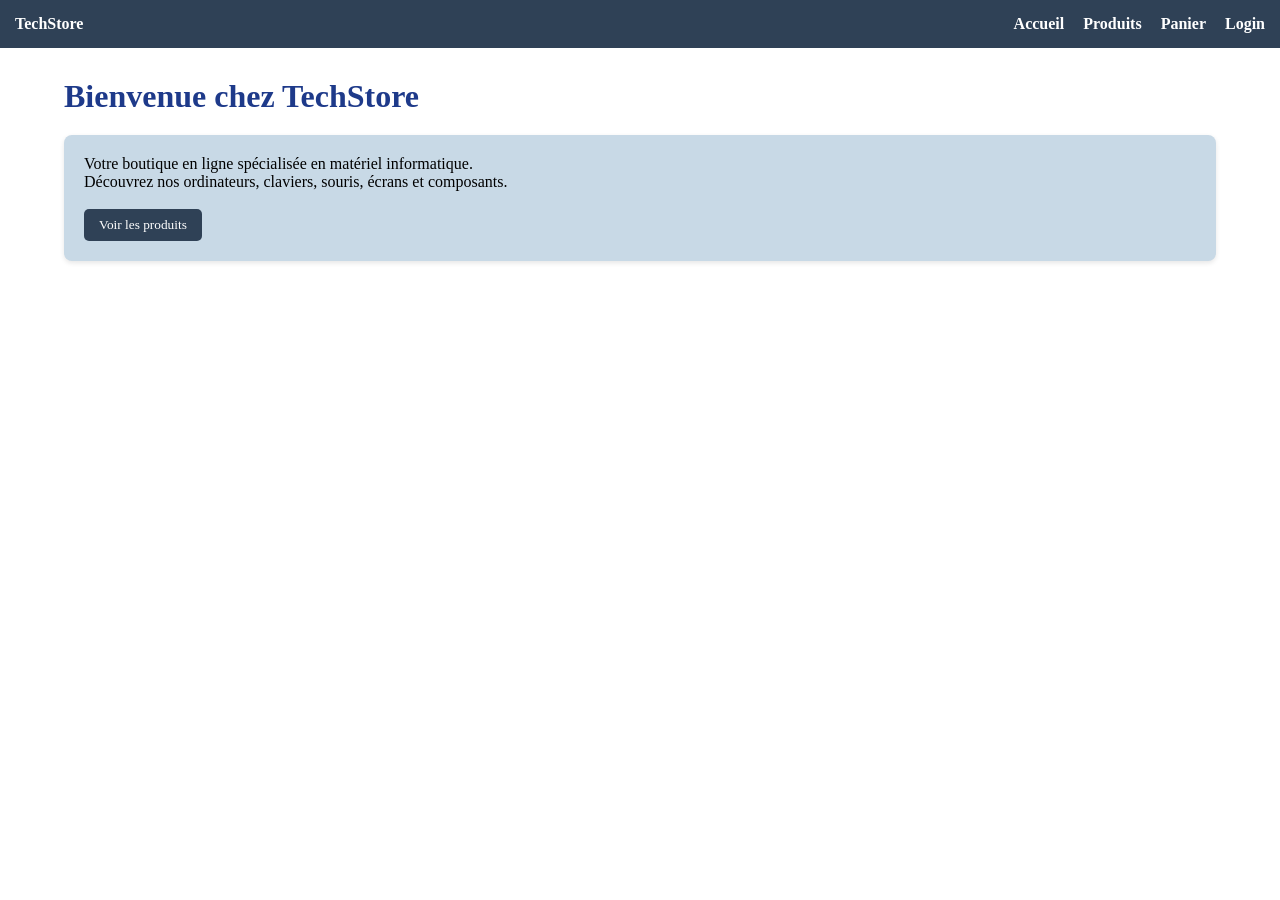
<file: index.html>
<!DOCTYPE html>
<html>
<head>
    <title>TechStore - Accueil</title>
    <link rel="stylesheet" href="style.css">
</head>
<body>

<header>
    <nav>
        <div><strong>TechStore</strong></div>
        <div>
            <a href="index.html">Accueil</a>
            <a href="produits.html">Produits</a>
            <a href="panier.html">Panier</a>
            <a href="login.html">Login</a>
        </div>
    </nav>
</header>

<div class="container">
    <h1>Bienvenue chez TechStore</h1>
    <div class="card">
        <p>Votre boutique en ligne spécialisée en matériel informatique.</p>
        <p>Découvrez nos ordinateurs, claviers, souris, écrans et composants.</p>
        <br>
        <a href="produits.html"><button>Voir les produits</button></a>
    </div>
</div>

</body>
</html>
</file>
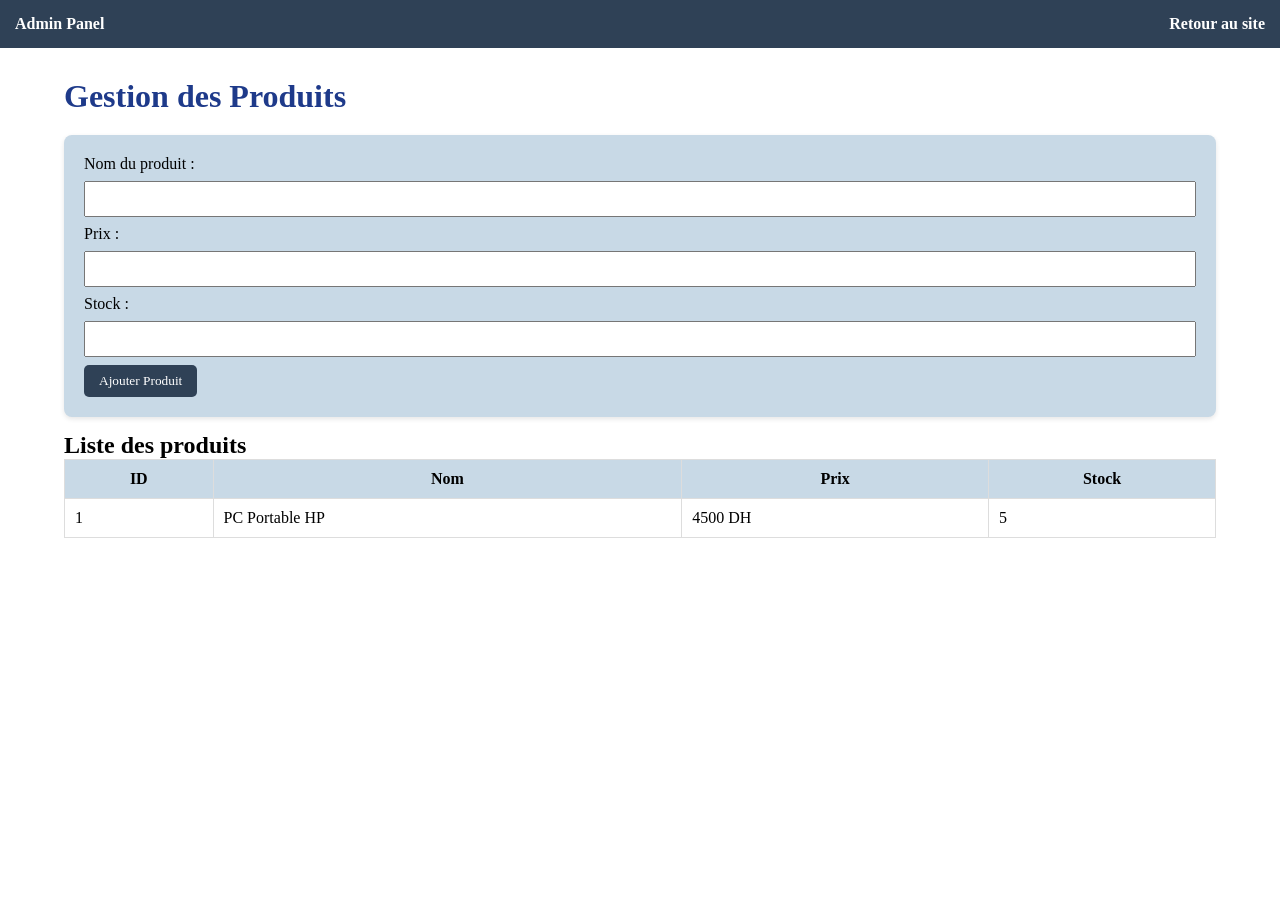
<file: admin.html>
<!DOCTYPE html>
<html>
<head>
    <title>Admin - TechStore</title>
    <link rel="stylesheet" href="style.css">
</head>
<body>

<header>
    <nav>
        <div><strong>Admin Panel</strong></div>
        <div>
            <a href="index.html">Retour au site</a>
        </div>
    </nav>
</header>

<div class="container">
    <h1>Gestion des Produits</h1>

    <div class="card">
        <form>
            <label>Nom du produit :</label>
            <input type="text">

            <label>Prix :</label>
            <input type="number">

            <label>Stock :</label>
            <input type="number">

            <button>Ajouter Produit</button>
        </form>
    </div>

    <h2>Liste des produits</h2>

    <table class="table">
        <tr>
            <th>ID</th>
            <th>Nom</th>
            <th>Prix</th>
            <th>Stock</th>
        </tr>
        <tr>
            <td>1</td>
            <td>PC Portable HP</td>
            <td>4500 DH</td>
            <td>5</td>
        </tr>
    </table>

</div>

</body>
</html>
</file>
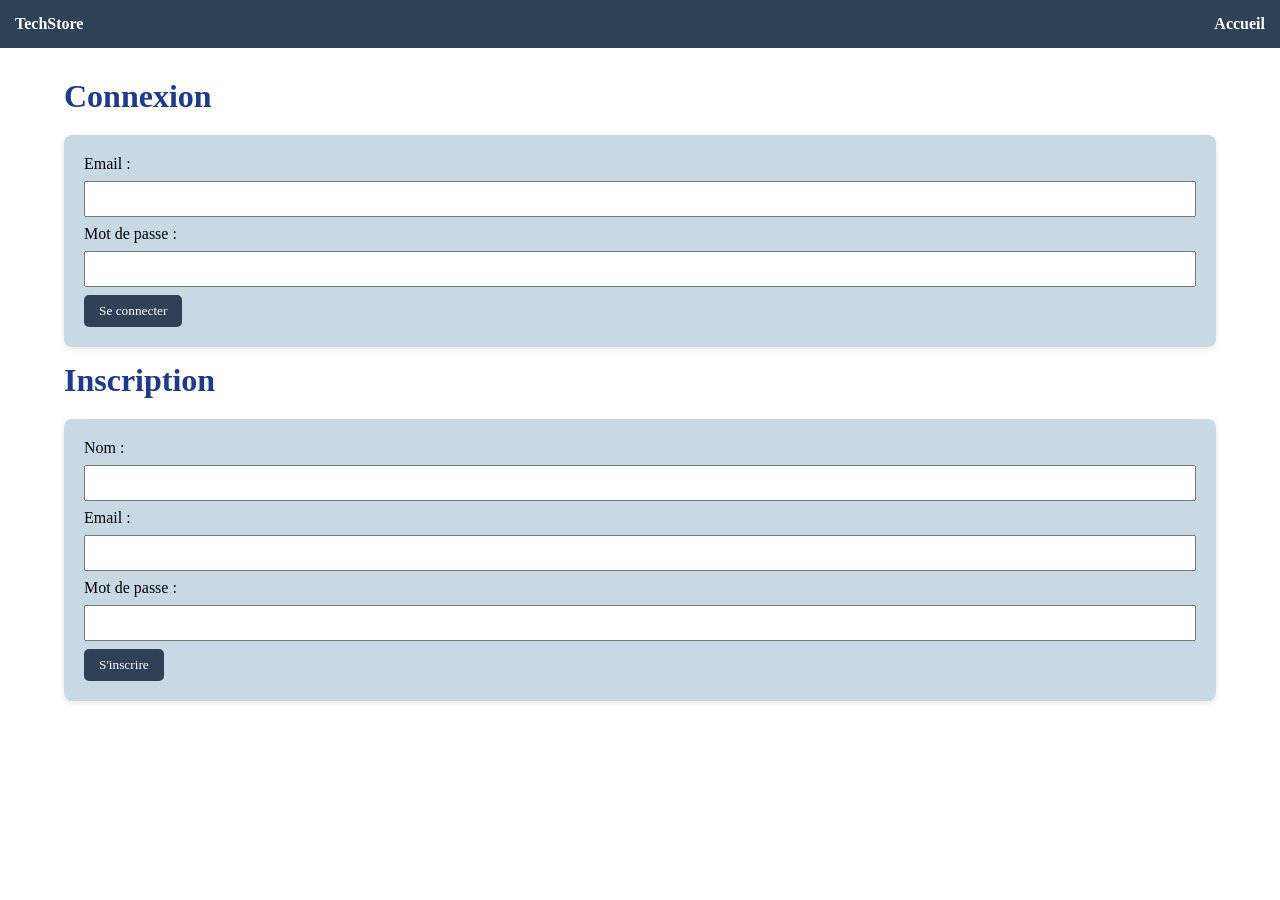
<file: login.html>
<!DOCTYPE html>
<html>
<head>
    <title>Login - TechStore</title>
    <link rel="stylesheet" href="style.css">
</head>
<body>

<header>
    <nav>
        <div><strong>TechStore</strong></div>
        <div>
            <a href="index.html">Accueil</a>
        </div>
    </nav>
</header>

<div class="container">
    <h1>Connexion</h1>

    <div class="card">
        <form>
            <label>Email :</label>
            <input type="email" required>

            <label>Mot de passe :</label>
            <input type="password" required>

            <button type="submit">Se connecter</button>
        </form>
    </div>

    <h1>Inscription</h1>

    <div class="card">
        <form>
            <label>Nom :</label>
            <input type="text" required>

            <label>Email :</label>
            <input type="email" required>

            <label>Mot de passe :</label>
            <input type="password" required>

            <button type="submit">S'inscrire</button>
        </form>
    </div>

</div>

</body>
</html>
</file>
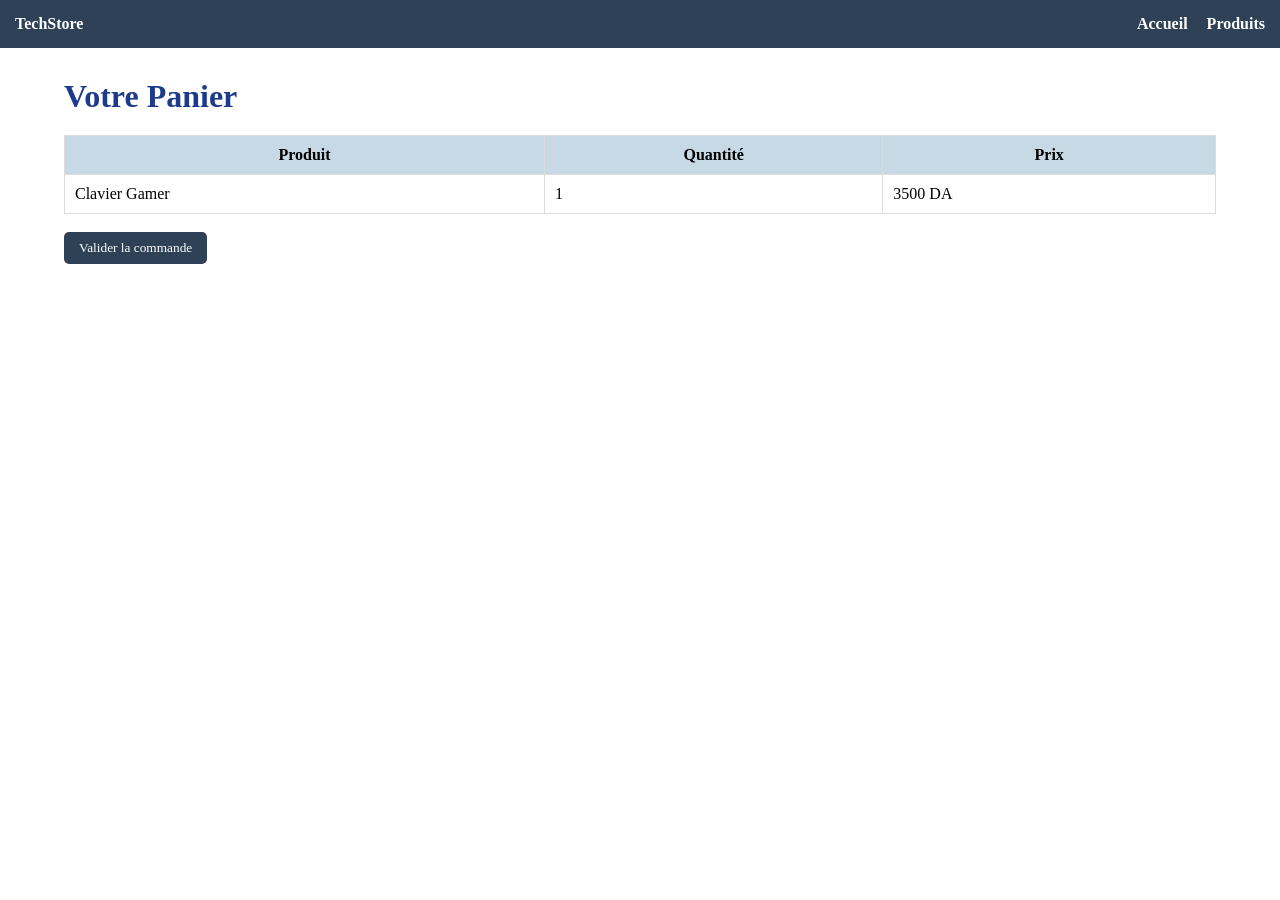
<file: panier.html>
<!DOCTYPE html>
<html>
<head>
    <title>Panier - TechStore</title>
    <link rel="stylesheet" href="style.css">
</head>
<body>

<header>
    <nav>
        <div><strong>TechStore</strong></div>
        <div>
            <a href="index.html">Accueil</a>
            <a href="produits.html">Produits</a>
        </div>
    </nav>
</header>

<div class="container">
    <h1>Votre Panier</h1>

    <table class="table">
        <tr>
            <th>Produit</th>
            <th>Quantité</th>
            <th>Prix</th>
        </tr>
        <tr>
            <td>Clavier Gamer</td>
            <td>1</td>
            <td>3500 DA</td>
        </tr>
    </table>

    <br>
    <button>Valider la commande</button>
</div>

</body>
</html>
</file>
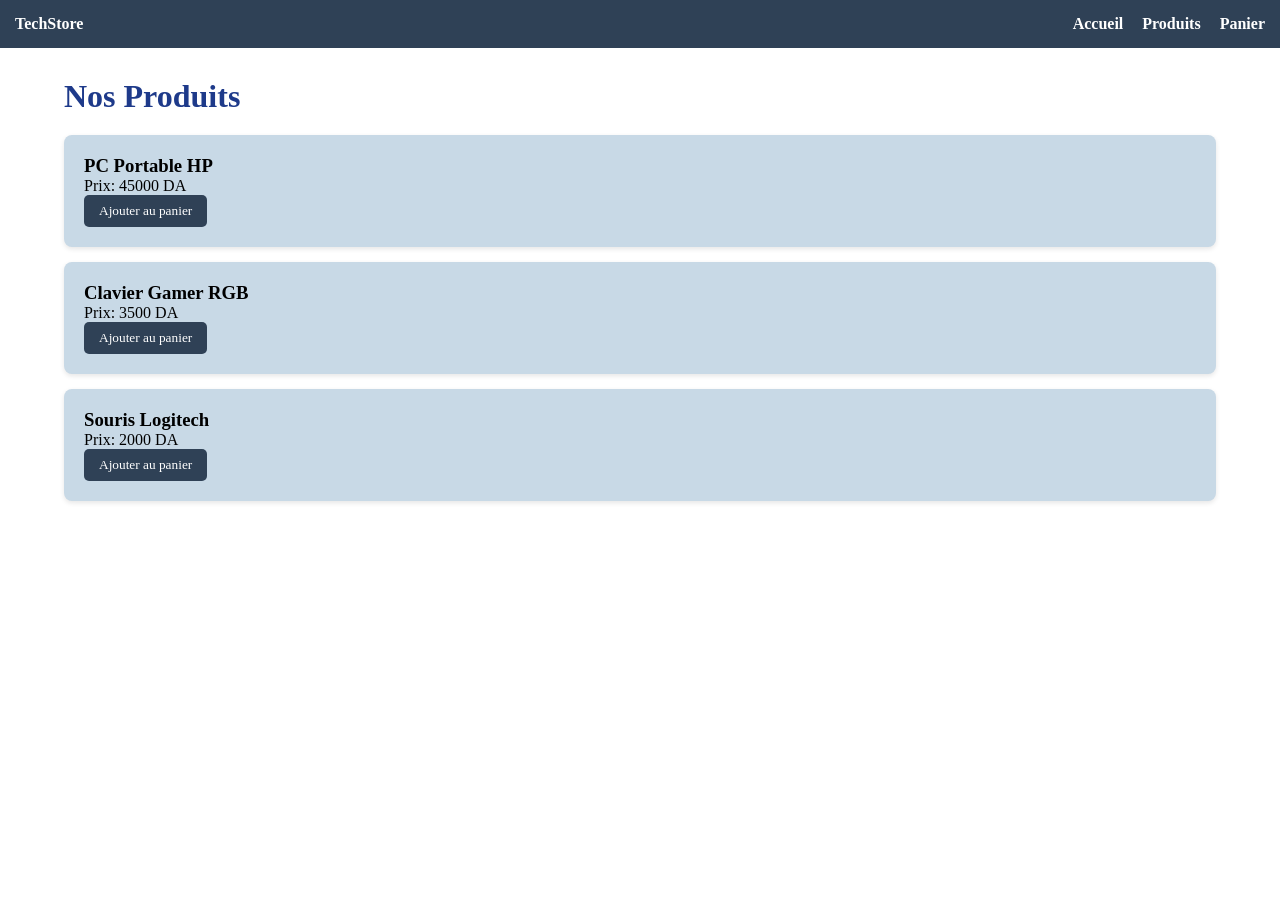
<file: produits.html>
<!DOCTYPE html>
<html>
<head>
    <title>Produits - TechStore</title>
    <link rel="stylesheet" href="style.css">
</head>
<body>

<header>
    <nav>
        <div><strong>TechStore</strong></div>
        <div>
            <a href="index.html">Accueil</a>
            <a href="produits.html">Produits</a>
            <a href="panier.html">Panier</a>
        </div>
    </nav>
</header>

<div class="container">
    <h1>Nos Produits</h1>

    <div class="card">
        <h3>PC Portable HP</h3>
        <p>Prix: 45000 DA</p>
        <button>Ajouter au panier</button>
    </div>

    <div class="card">
        <h3>Clavier Gamer RGB</h3>
        <p>Prix: 3500 DA</p>
        <button>Ajouter au panier</button>
    </div>

    <div class="card">
        <h3>Souris Logitech</h3>
        <p>Prix: 2000 DA</p>
        <button>Ajouter au panier</button>
    </div>

</div>

</body>
</html>
</file>
<file: style.css>
* {
    margin: 0;
    padding: 0;
    box-sizing: border-box;
    font-family: orbitron bold;
}

body {
    background-color: white;
}

header {
    background-color: #2F4156;
    padding: 15px;
    color: white;
}

nav {
    display: flex;
    justify-content: space-between;
    align-items: center;
}

nav a {
    color: white;
    text-decoration: none;
    margin-left: 15px;
    font-weight: bold;
}

nav a:hover {
    text-decoration: underline;
}

.container {
    width: 90%;
    margin: 30px auto;
}

h1 {
    margin-bottom: 20px;
    color: #1e3a8a;
}

.card {
    background: #C8D9E6;
    padding: 20px;
    margin: 15px 0;
    border-radius: 8px;
    box-shadow: 0 2px 5px rgba(0,0,0,0.1);
}

button {
    background-color: #2F4156;
    color: white;
    padding: 8px 15px;
    border: none;
    border-radius: 5px;
    cursor: pointer;
}

button:hover {
    background-color: #1d4ed8;
}

input {
    padding: 8px;
    margin: 8px 0;
    width: 100%;
}

.table {
    width: 100%;
    border-collapse: collapse;
    background: white;
}

.table th, .table td {
    padding: 10px;
    border: 1px solid #ddd;
}

.table th {
    background-color: #C8D9E6;
    color: black;
}
</file>
